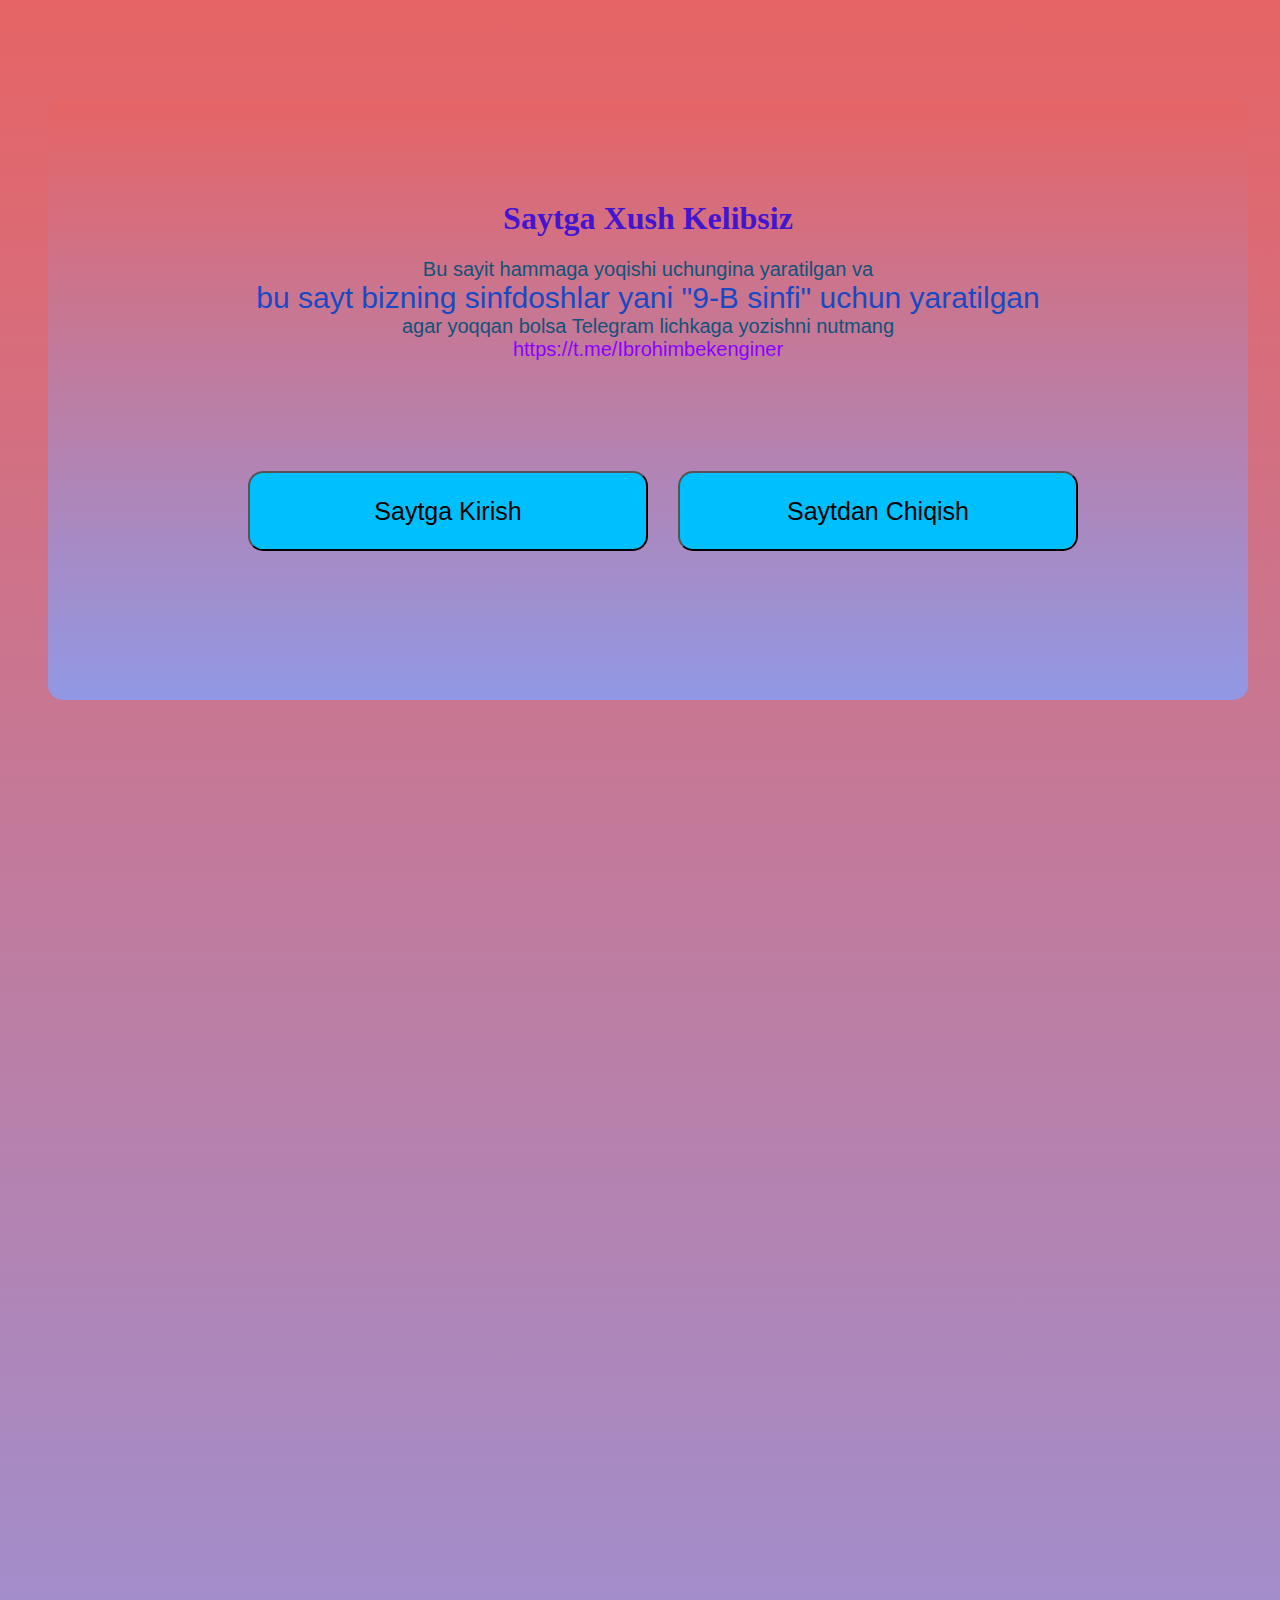
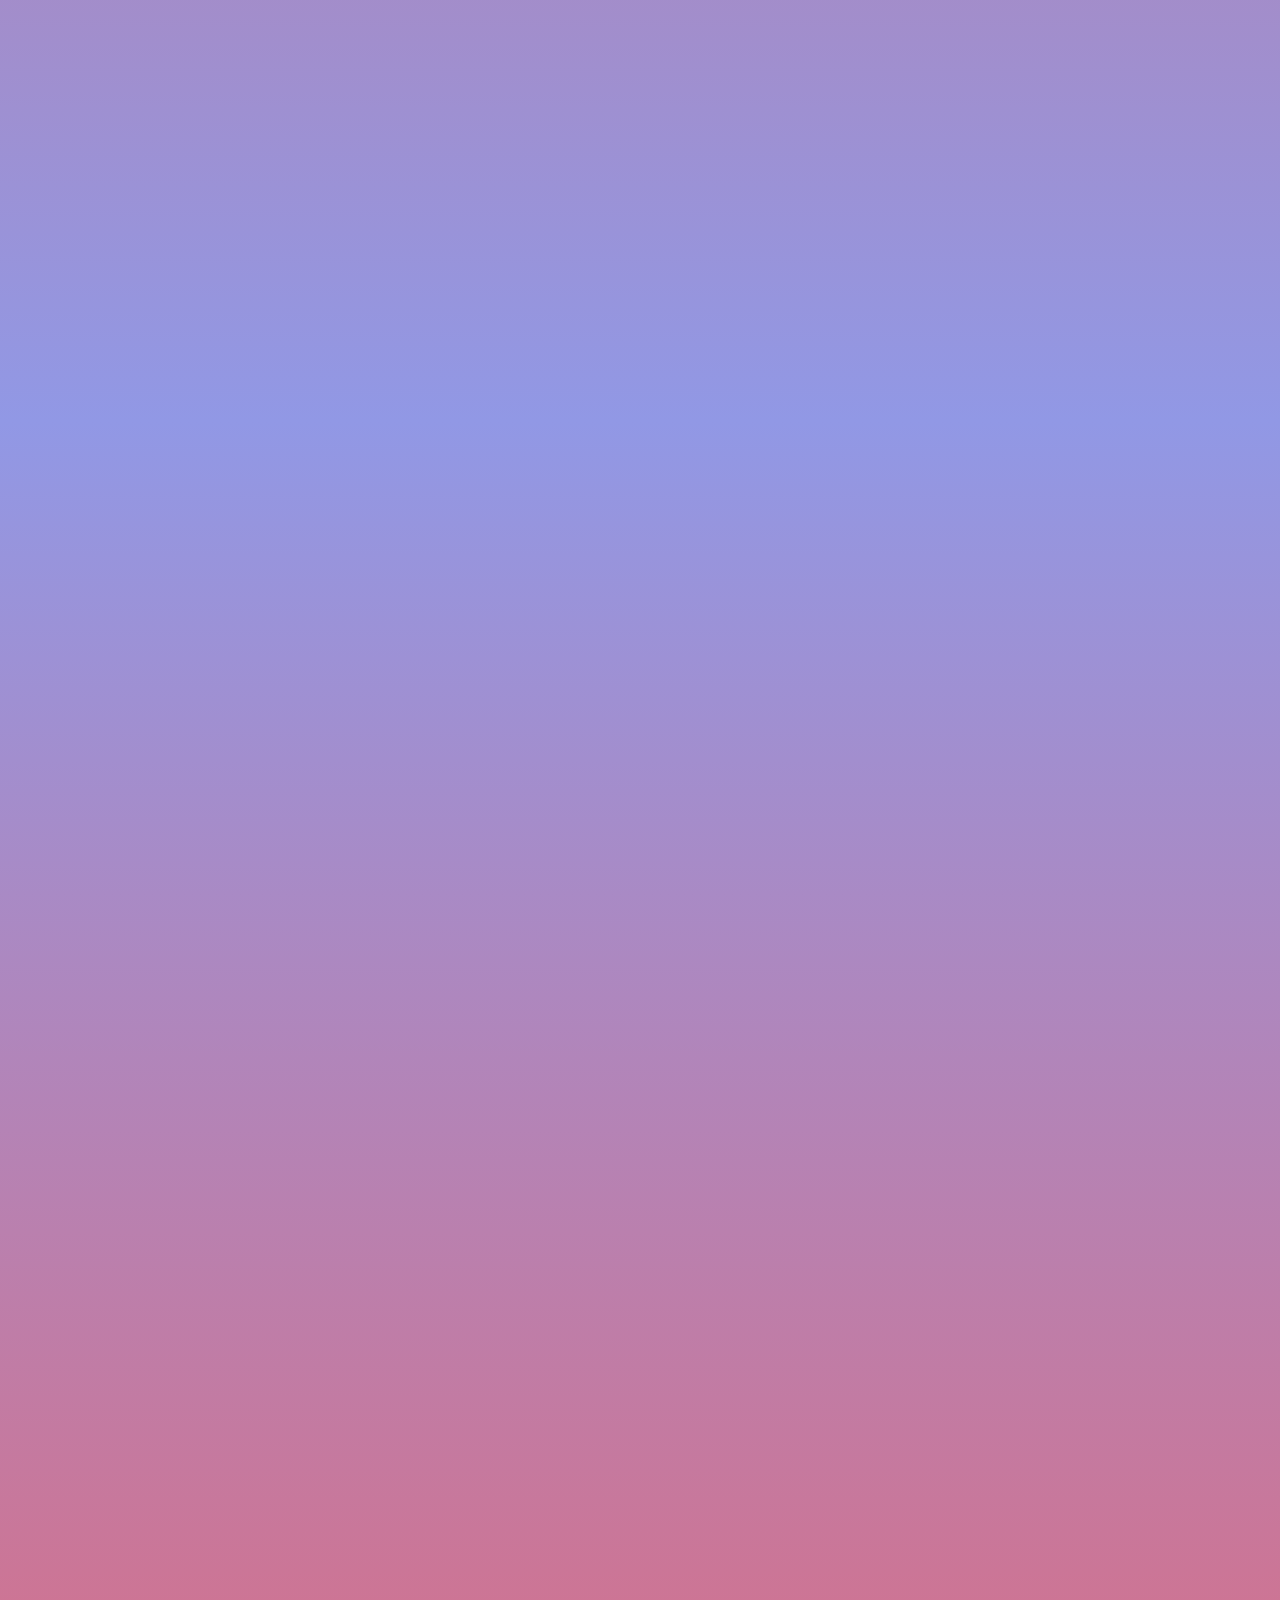
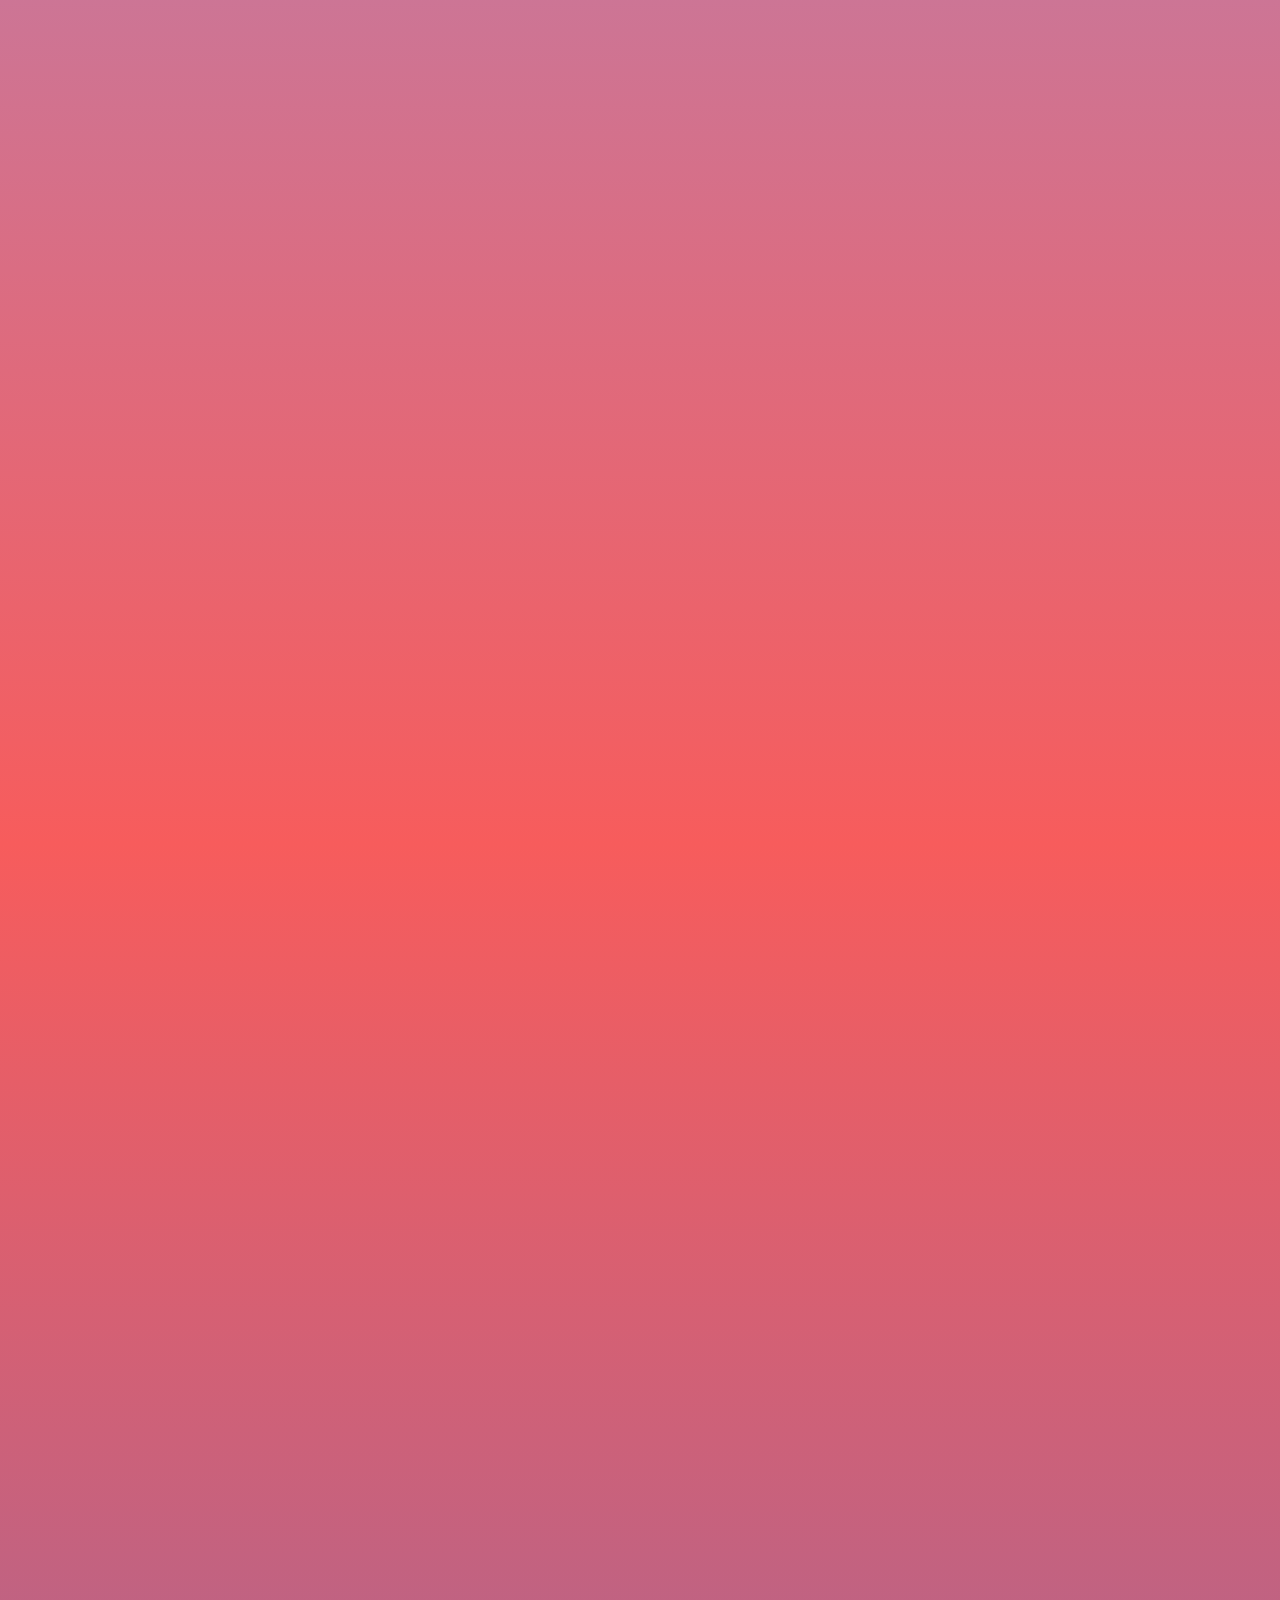
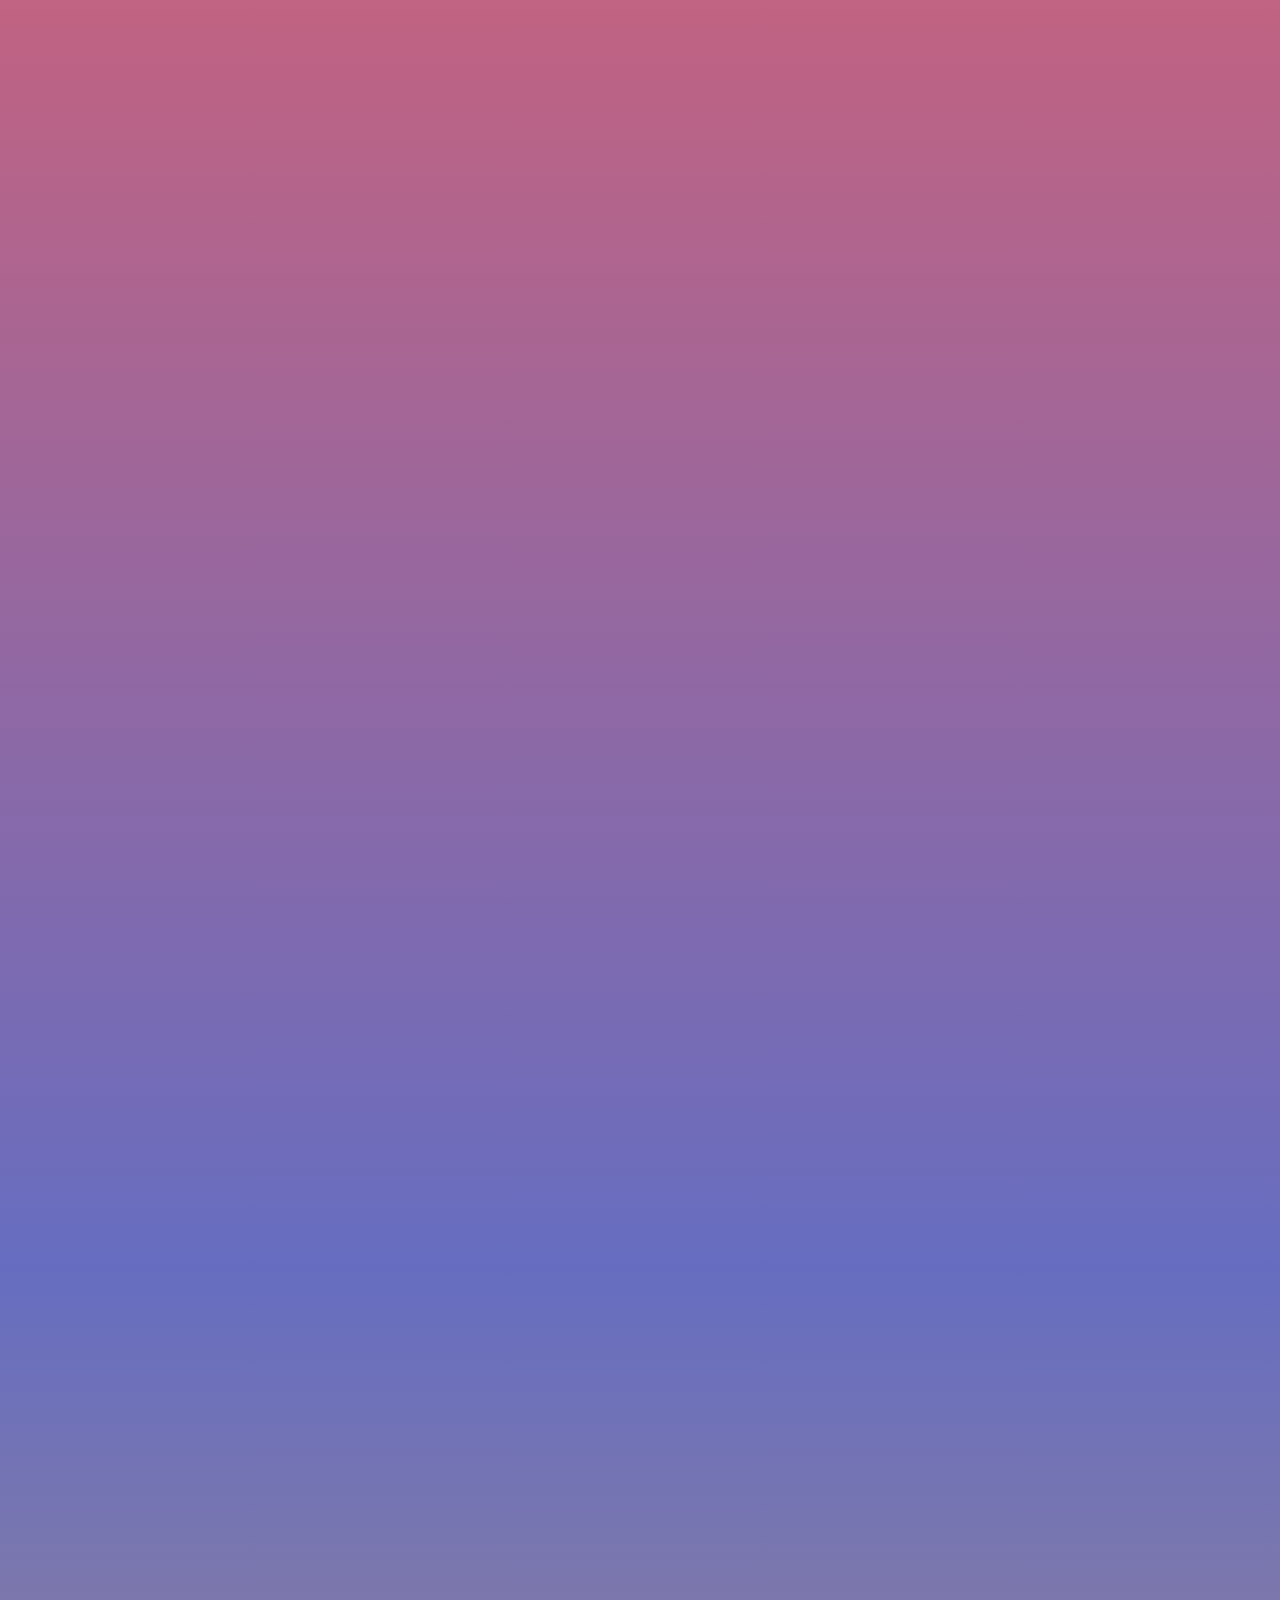
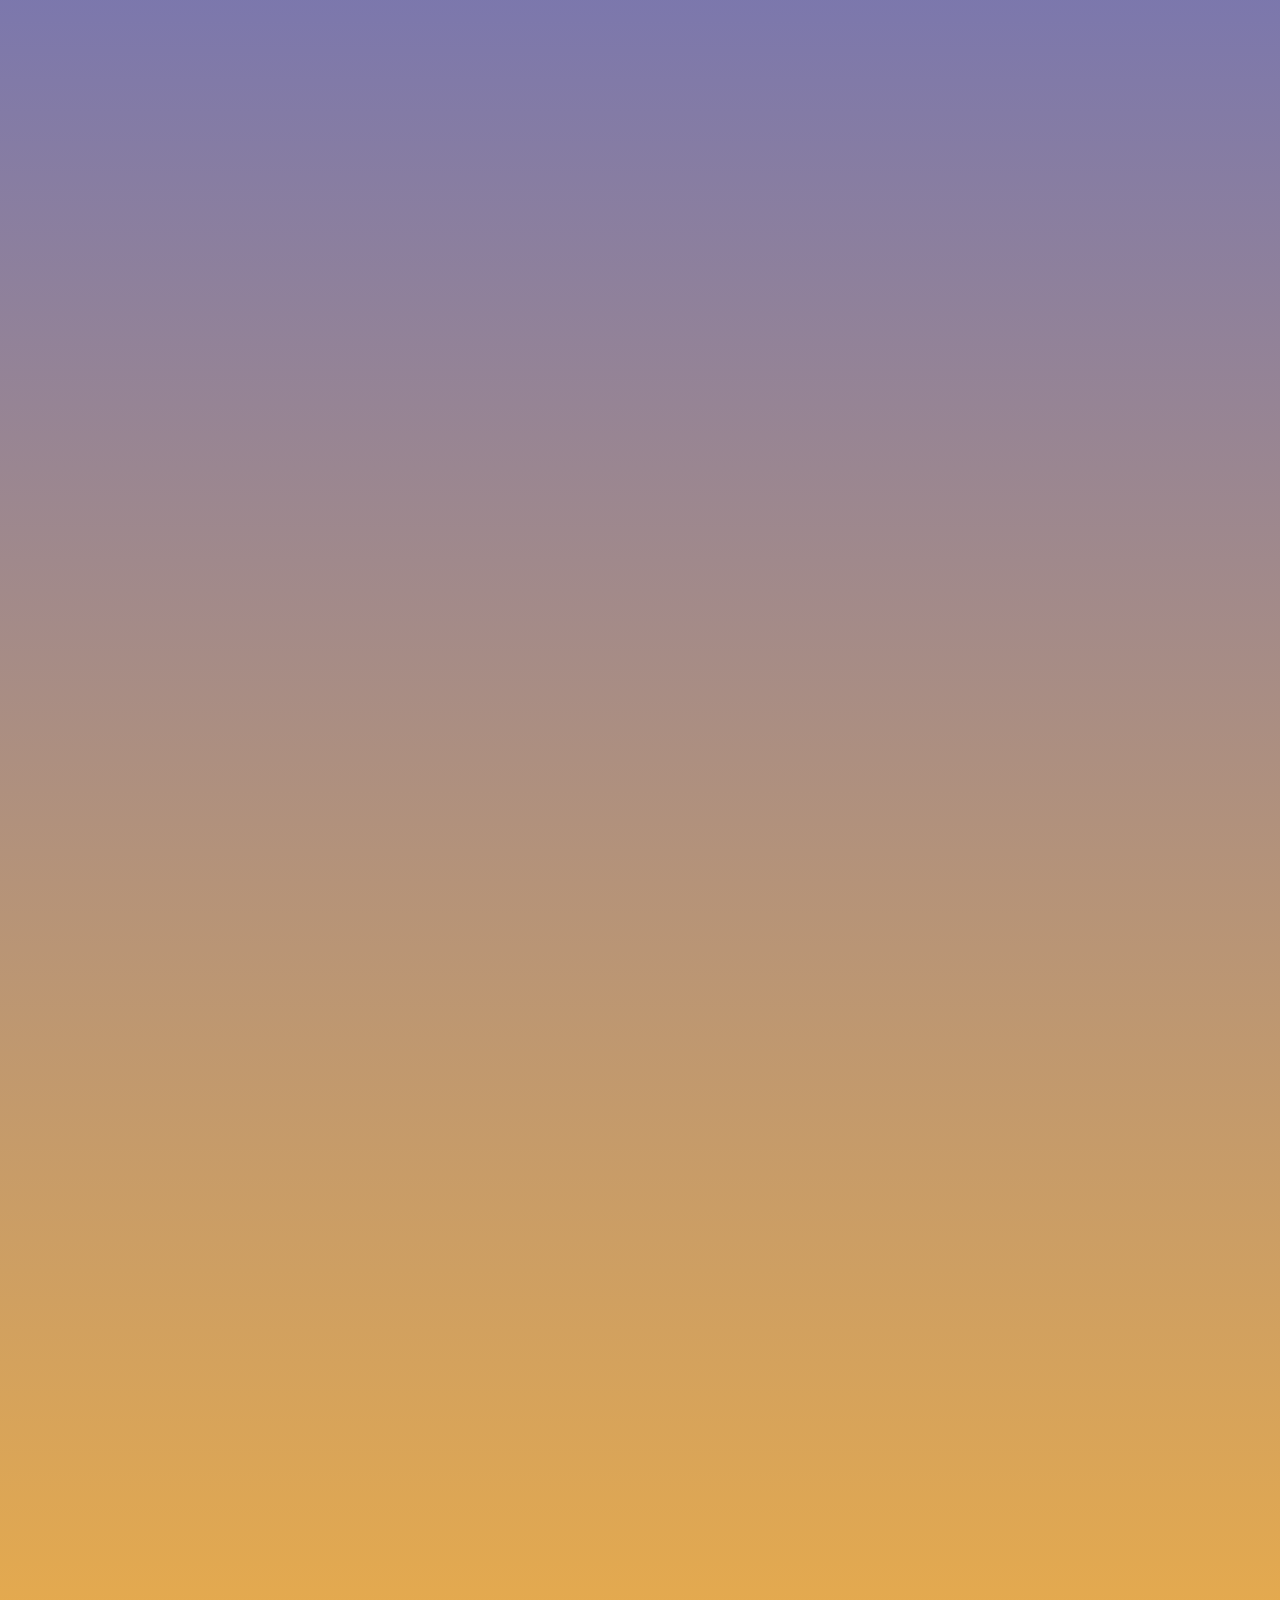
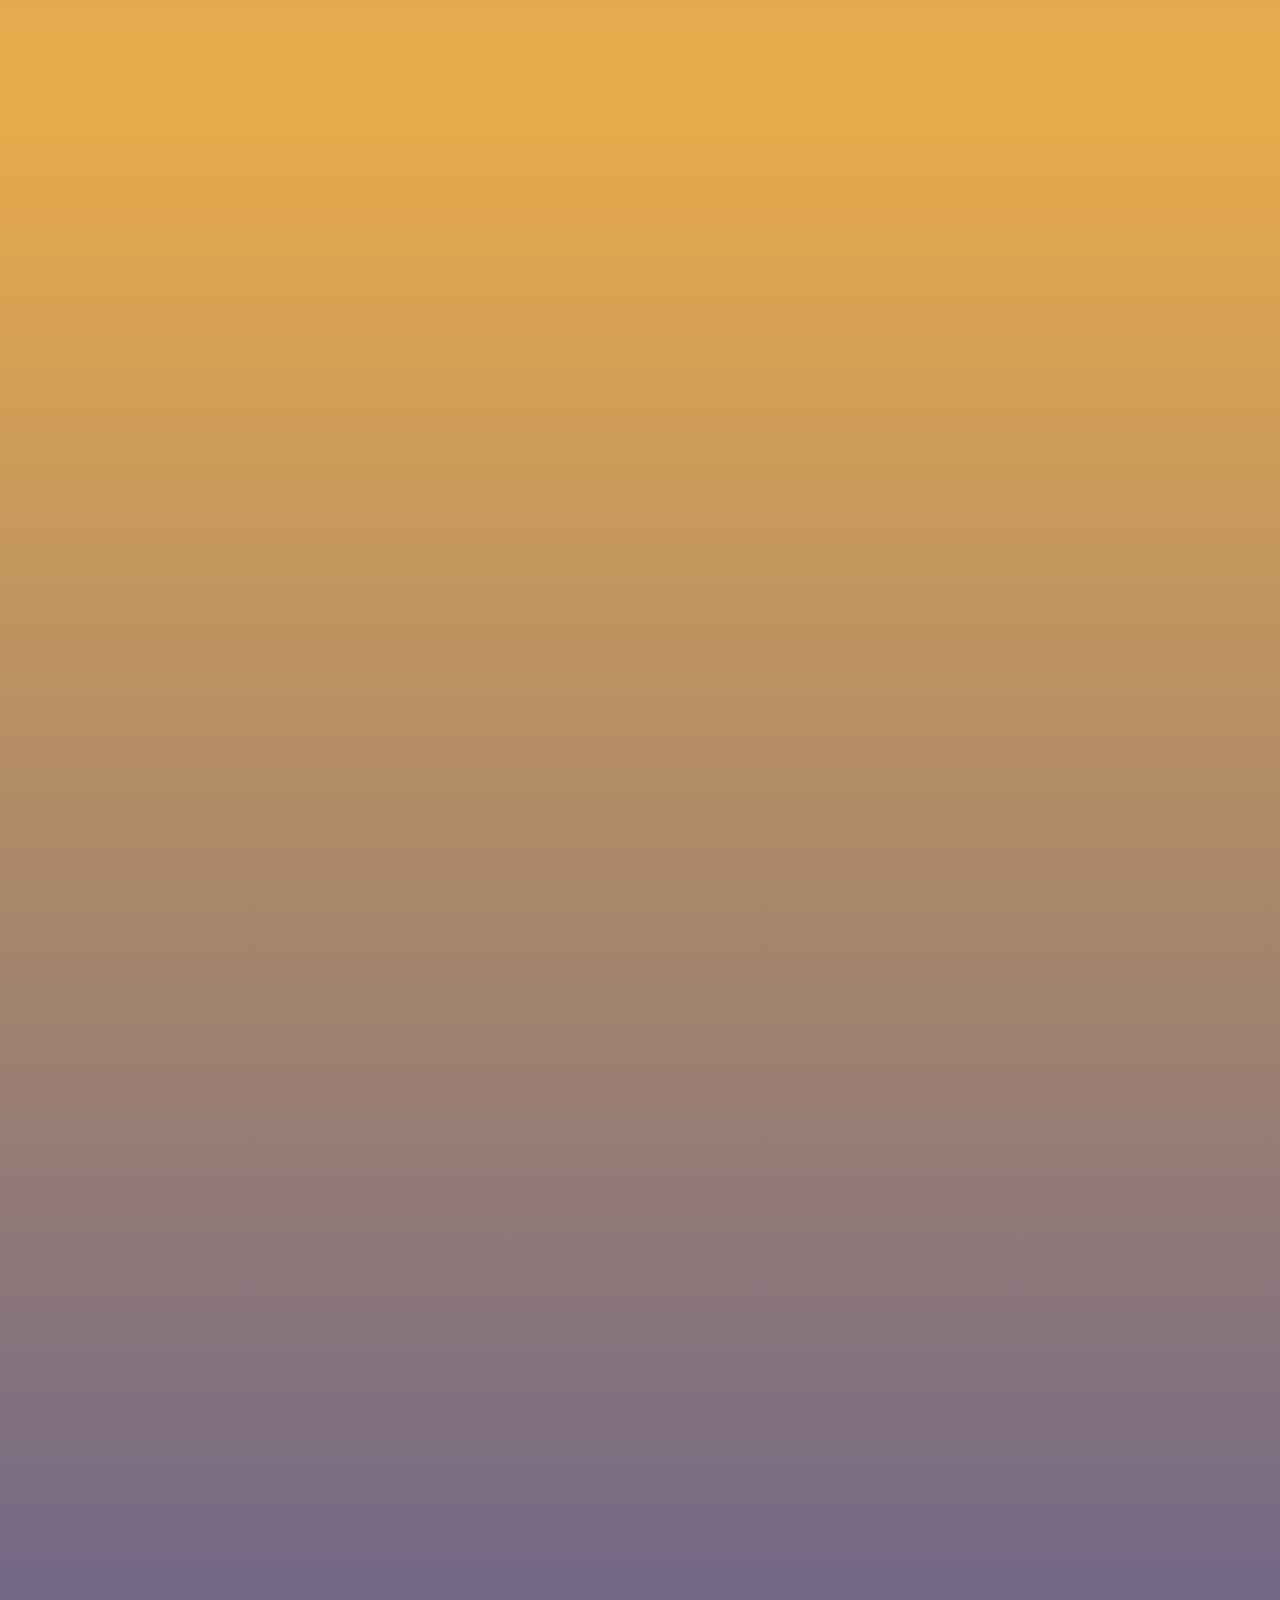
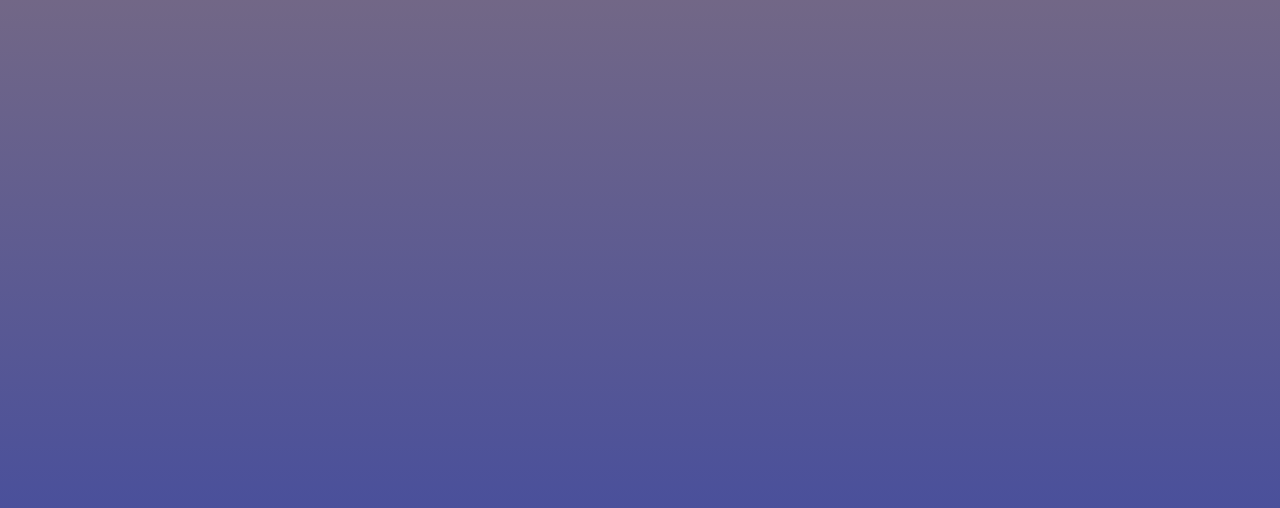
<file: index.html>
<!DOCTYPE html>
<html lang="en">
<head>
    <meta charset="UTF-8">
    <meta http-equiv="X-UA-Compatible" content="IE=edge">
    <meta name="viewport" content="width=device-width, initial-scale=1.0">
    <title>Afacter</title>
    <link rel="stylesheet" href="/css/home.css">
    <link rel="icon" href="/Imeges/sketch.svg">
</head>
<body>
    <div class="container">
        <div class="wrapper">
            <h1 class="top_name">Saytga Xush Kelibsiz</h1>
            <p class="top_text">Bu sayit hammaga yoqishi uchungina yaratilgan va <br>
                <span>bu sayt bizning sinfdoshlar yani "9-B sinfi" uchun yaratilgan</span><br>
                agar yoqqan bolsa Telegram lichkaga yozishni nutmang <br> <a class="tele_link" href="https://t.me/Ibrohimbekenginer">https://t.me/Ibrohimbekenginer</a>
            </p>
            <div class="wrapper_middle">
                <a href="/Afacter.html">
                    <button class="btn1">Saytga Kirish</button>
                </a>
                <a href="/Afacter.html">
                    <button class="btn2">Saytdan Chiqish</button>
                </a>
            </div>
        </div>
    </div>
</body>
</html>
</file>
<file: css/home.css>
body {
    width: 100%;
    height: 10000px;
    background: linear-gradient(#e66465, #9198e5, #f75c5c, #666dc0, #e9ac4a, #4a509b);
    background-repeat: no-repeat;
}

.container {
    width: 1200px;
    height: 100%;
    padding: 0;
    margin: 0 auto;
    box-sizing: border-box;
}

.wrapper {
    margin-top: 100px;
    width: 1200px;
    height: 600px;
    border-radius: 15px;
    opacity: 10;
    background: linear-gradient(#e66465,#9198e5);
}

.top_name {
    color:#4415d1;
    padding-top: 100px;
    align-items:center;
    text-align: center;
}

.top_text {
    color:#12527a;
    text-align: center;
    font-family: sans-serif;
    font-size: 20px;
}

span {
    font-size: 30px;
    font-weight: 30px;
    color: rgb(24, 73, 197);
}

.tele_link {
    text-decoration: none;
    color: #8c00ff;
}

.wrapper_middle {
    display: flex;
    gap: 30px;
    padding-top: 90px;
    padding-left: 200px;
    align-items:center
}

a {
    text-decoration: none;
}

.btn1 {
    width: 400px;
    height: 80px;
    border-radius:15px;
    background-color: deepskyblue;
    cursor:pointer;
    font-family: sans-serif;
    font-size: 25px;
}

.btn1:hover {
    background-color:rgb(34, 160, 202);
}

.btn2 {
    width: 400px;
    height: 80px;
    border-radius:15px;
    background-color: deepskyblue;
    cursor:pointer;
    font-family: sans-serif;
    font-size: 25px;
}

.btn2:hover {
    background-color:rgb(34, 160, 202);
}
</file>
